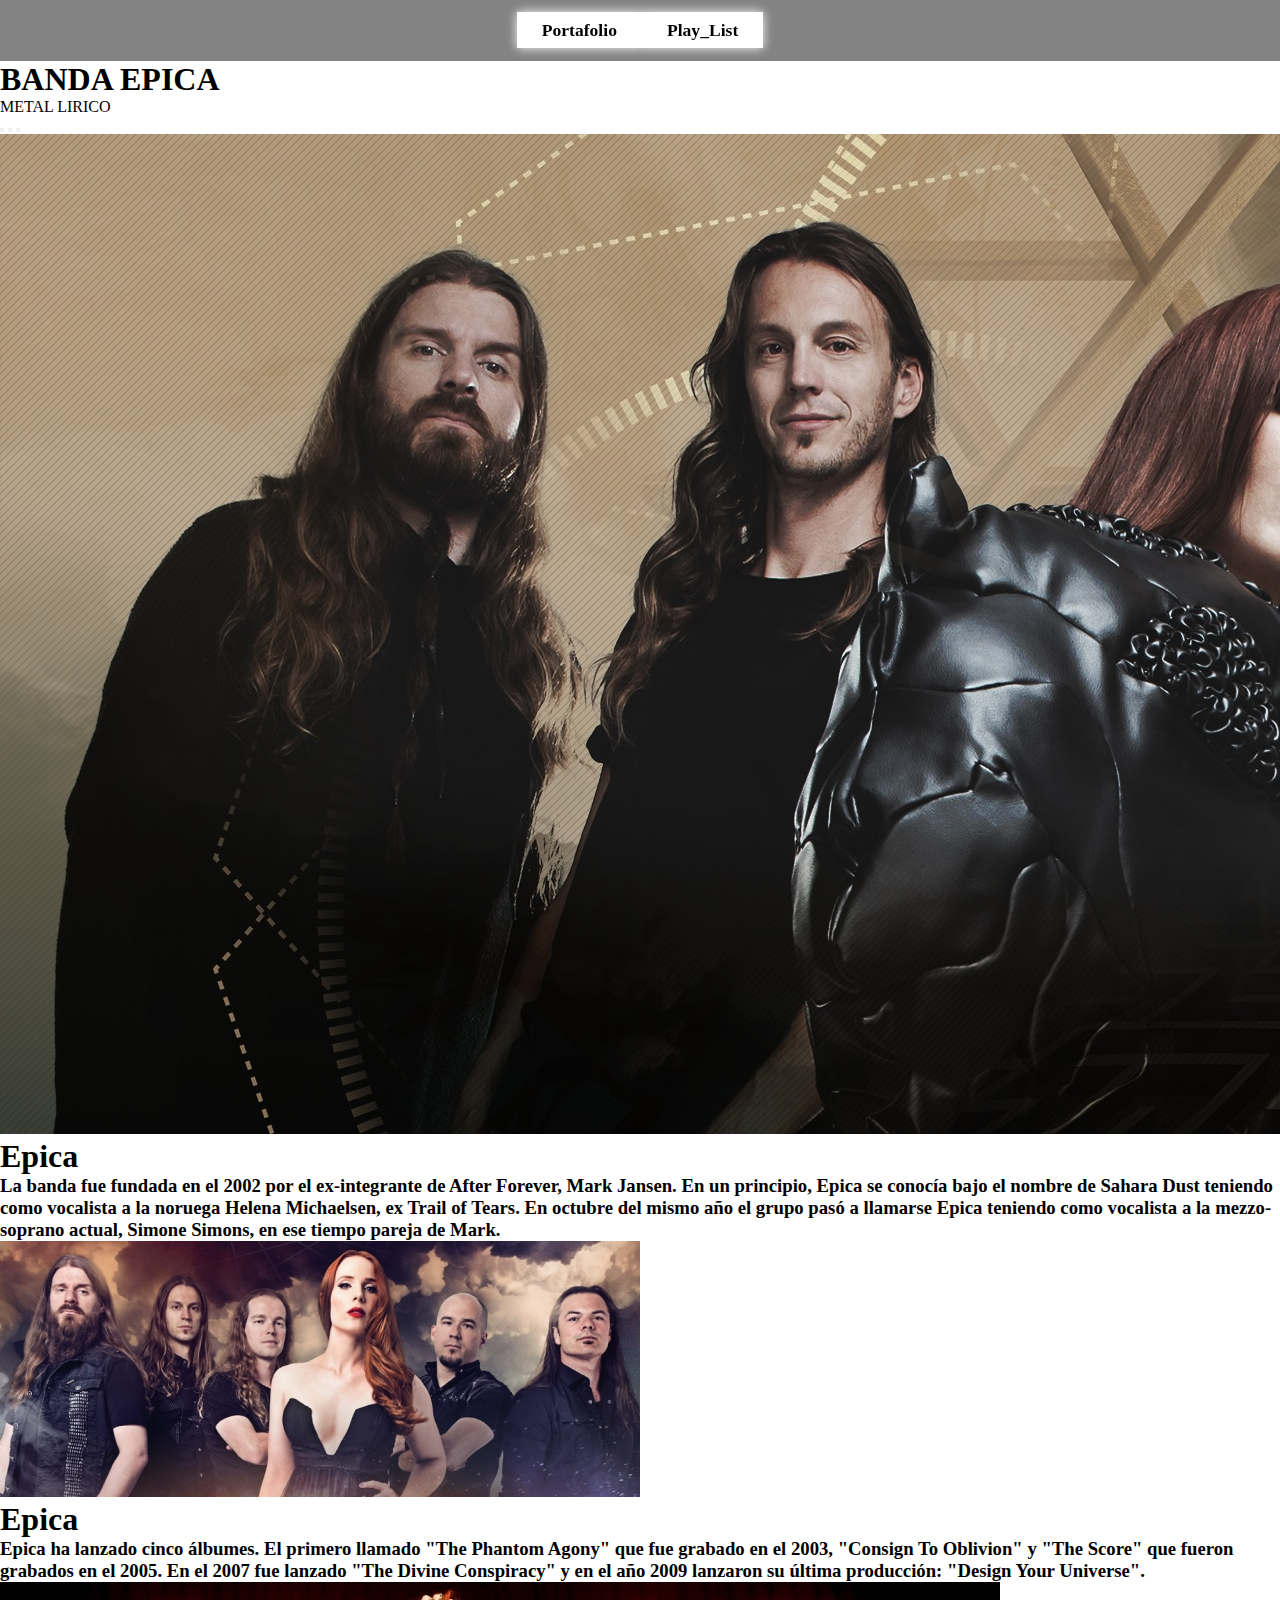
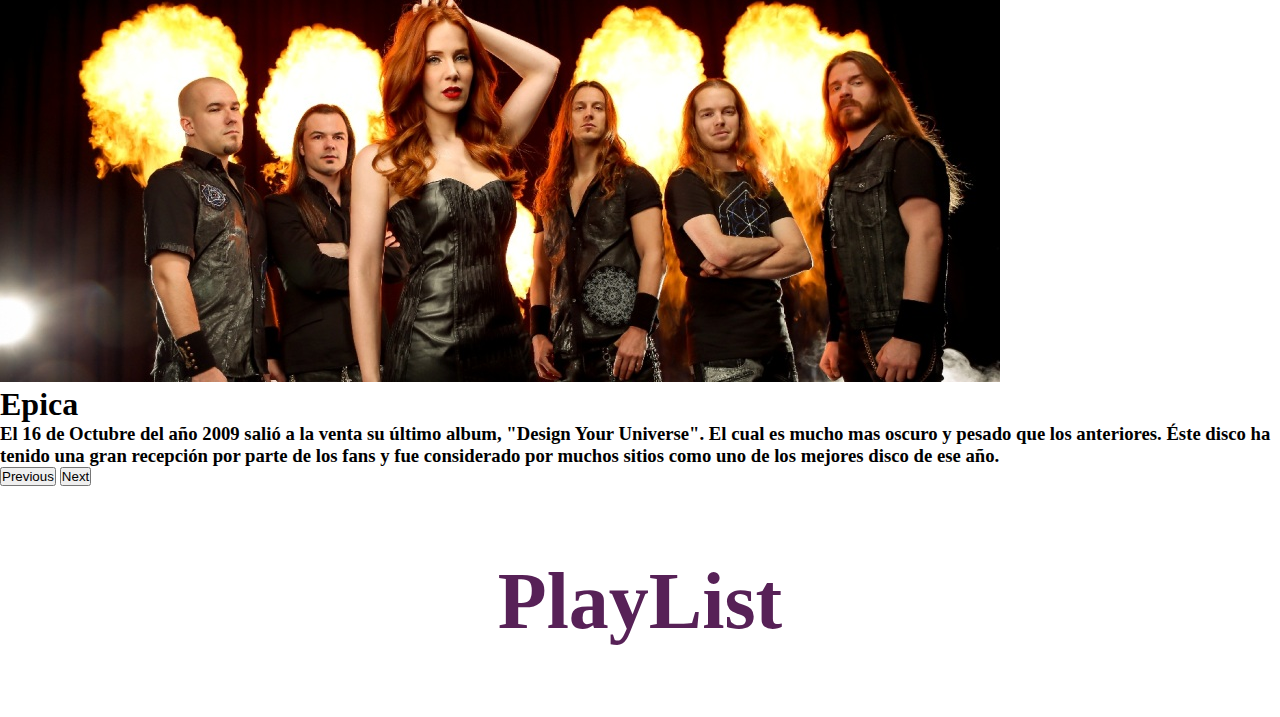
<file: CLIENTESPOTI/index1.html>
<!DOCTYPE html>
<html lang="en">

<head>
    <meta charset="UTF-8">
    <meta http-equiv="X-UA-Compatible" content="IE=edge">
    <meta name="viewport" content="width=device-width, initial-scale=1.0">
    <link href="https://fonts.googleapis.com/css2?family=Open+Sans:ital,wght@0,300;1,300;1,700&display=swap" rel="stylesheet">
    <title>Portafolio- Alicia Ardila</title>
    <link href="https://cdn.jsdelivr.net/npm/bootstrap@5.1.0/dist/css/bootstrap.min.css" rel="stylesheet" integrity="sha384-KyZXEAg3QhqLMpG8r+8fhAXLRk2vvoC2f3B09zVXn8CA5QIVfZOJ3BCsw2P0p/We" crossorigin="anonymous">
    <link rel="stylesheet" href=" estilos1.css">

</head>



<body>
    <nav class="navbar">

        <ul>

            <li><a href="index.html">Portafolio</a></li>
            <li>
                <a href="#play">Play_List</a>
            </li>



        </ul>
    </nav>


    <div class="jumbotron text-center">
        <h1>BANDA EPICA</h1>
        <p>METAL LIRICO</p>

        <div id="carouselExampleCaptions" class="carousel slide" data-bs-ride="carousel">

            <div class="carousel-indicators">
                <button type="button" data-bs-target="#carouselExampleCaptions" data-bs-slide-to="0" class="active" aria-current="true" aria-label="Slide 1"></button>
                <button type="button" data-bs-target="#carouselExampleCaptions" data-bs-slide-to="1" aria-label="Slide 2"></button>
                <button type="button" data-bs-target="#carouselExampleCaptions" data-bs-slide-to="2" aria-label="Slide 3"></button>

            </div>
            <div class="carousel-inner">
                <div class="carousel-item active">
                    <img src="img1/foto3.jpg" class="d-block w-100" alt="...">
                    <div class="carousel-caption d-none d-md-block">
                        <h1>Epica</h1>
                        <h3>
                            <p>La banda fue fundada en el 2002 por el ex-integrante de After Forever, Mark Jansen. En un principio, Epica se conocía bajo el nombre de Sahara Dust teniendo como vocalista a la noruega Helena Michaelsen, ex Trail of Tears.
                                En octubre del mismo año el grupo pasó a llamarse Epica teniendo como vocalista a la mezzo-soprano actual, Simone Simons, en ese tiempo pareja de Mark.</p>

                        </h3>
                    </div>
                </div>
                <div class="carousel-item">
                    <img src="img1/foto5.jpg" class="d-block w-100" alt="...">
                    <div class="carousel-caption d-none d-md-block">
                        <h1>Epica</h1>
                        <h3>
                            <p>Epica ha lanzado cinco álbumes. El primero llamado "The Phantom Agony" que fue grabado en el 2003, "Consign To Oblivion" y "The Score" que fueron grabados en el 2005. En el 2007 fue lanzado "The Divine Conspiracy" y en el año
                                2009 lanzaron su última producción: "Design Your Universe".</p>

                        </h3>
                    </div>
                </div>
                <div class="carousel-item">
                    <img src="img1/foto2.jpg" class="d-block w-100" alt="...">
                    <div class="carousel-caption d-none d-md-block">
                        <h1>Epica</h1>
                        <h3>
                            <p>El 16 de Octubre del año 2009 salió a la venta su último album, "Design Your Universe". El cual es mucho mas oscuro y pesado que los anteriores. Éste disco ha tenido una gran recepción por parte de los fans y fue considerado
                                por muchos sitios como uno de los mejores disco de ese año.</p>

                        </h3>
                    </div>
                </div>
            </div>
            <button class="carousel-control-prev" type="button" data-bs-target="#carouselExampleCaptions" data-bs-slide="prev">
          <span class="carousel-control-prev-icon" aria-hidden="true"></span>
          <span class="visually-hidden">Previous</span>
        </button>
            <button class="carousel-control-next" type="button" data-bs-target="#carouselExampleCaptions" data-bs-slide="next">
          <span class="carousel-control-next-icon" aria-hidden="true"></span>
          <span class="visually-hidden">Next</span>
        </button>
        </div>


        <div class="container">
            <section id="play">

                <h1 class="headings"> PlayList</h1>

            </section>
            <div class="row row-cols-1 row-cols-md-3 g-4" id="fila">

            </div>

        </div>
</body>


<script src=" servicio2.js "></script>
<script src="https://cdn.jsdelivr.net/npm/bootstrap@5.1.0/dist/js/bootstrap.bundle.min.js " integrity="sha384-U1DAWAznBHeqEIlVSCgzq+c9gqGAJn5c/t99JyeKa9xxaYpSvHU5awsuZVVFIhvj " crossorigin="anonymous ">
</script>


</html>
</file>
<file: CLIENTESPOTI/estilos1.css>
* {
    margin: 0;
    padding: 0;
    box-sizing: border-box;
}


/* Navbar*/

.navbar {
    display: flex;
    justify-content: center;
    align-items: center;
    background-color: rgba(7, 7, 7, 0.5);
    position: sticky;
    top: 0;
}

.navbar ul {
    display: flex;
    list-style: none;
    margin: 20px 0px;
}

.navbar ul li {
    font-family: century;
    font-size: 1.1rem;
    font-weight: bold;
}

.navbar ul li a {
    text-decoration: none;
    color: white;
    padding: 8px 25px;
    transition: all .5s ease;
}

.navbar ul li a {
    background-color: white;
    color: black;
    box-shadow: 0 0 10px white;
}


/*Home Selection*/

#play {
    display: flex;
    flex-direction: column;
    justify-content: center;
    align-items: center;
    color: rgb(87, 33, 87)
}

.main {
    display: flex;
    flex-direction: column;
    /*border: 1px solid white;*/
    align-items: center;
    position: absolute;
    top: 30%;
    right: 10%;
}

.headings {
    font-family: cursive;
    font-size: 5rem;
    text-align: center;
    margin: 70px 0px;
}

.btn {
    padding: 10px 35px;
    background-color: transparent;
    border: 1px solid white;
    color: white;
    outline: none;
    transition: .6s ease;
}

.btn {
    cursor: pointer;
    background-color: white;
    color: black;
    box-shadow: 0 05px rgb(17, 32, 39), 0 0 15px rgb(42, 158, 67);
    font-weight: bold;
}


/* selection*/

#about {
    display: flex;
    flex-direction: column;
    box-sizing: border-box;
    padding: 20px;
    margin-bottom: 50px;
}

#pic {
    display: flex;
}

#pin img {
    width: 700px;
    height: 500px;
}

#intro {
    display: flex;
    flex-direction: column;
    text-align: justify;
    padding: 10px;
}

#intro h2 {
    font-size: 4rem;
    margin-bottom: 40px;
}


/* seleccion portafolio*/

#portafolio {
    display: flex;
    flex-direction: column;
    background-color: rgb(0, 0, 0, 0.9);
    color: white;
    align-items: center;
    padding: 20px;
}

.galeria {
    display: flex;
    flex-wrap: wrap;
    justify-content: space-around;
    box-sizing: border-box;
}

.galeria img {
    width: 360;
    height: 240;
    margin: 10px;
}
</file>
